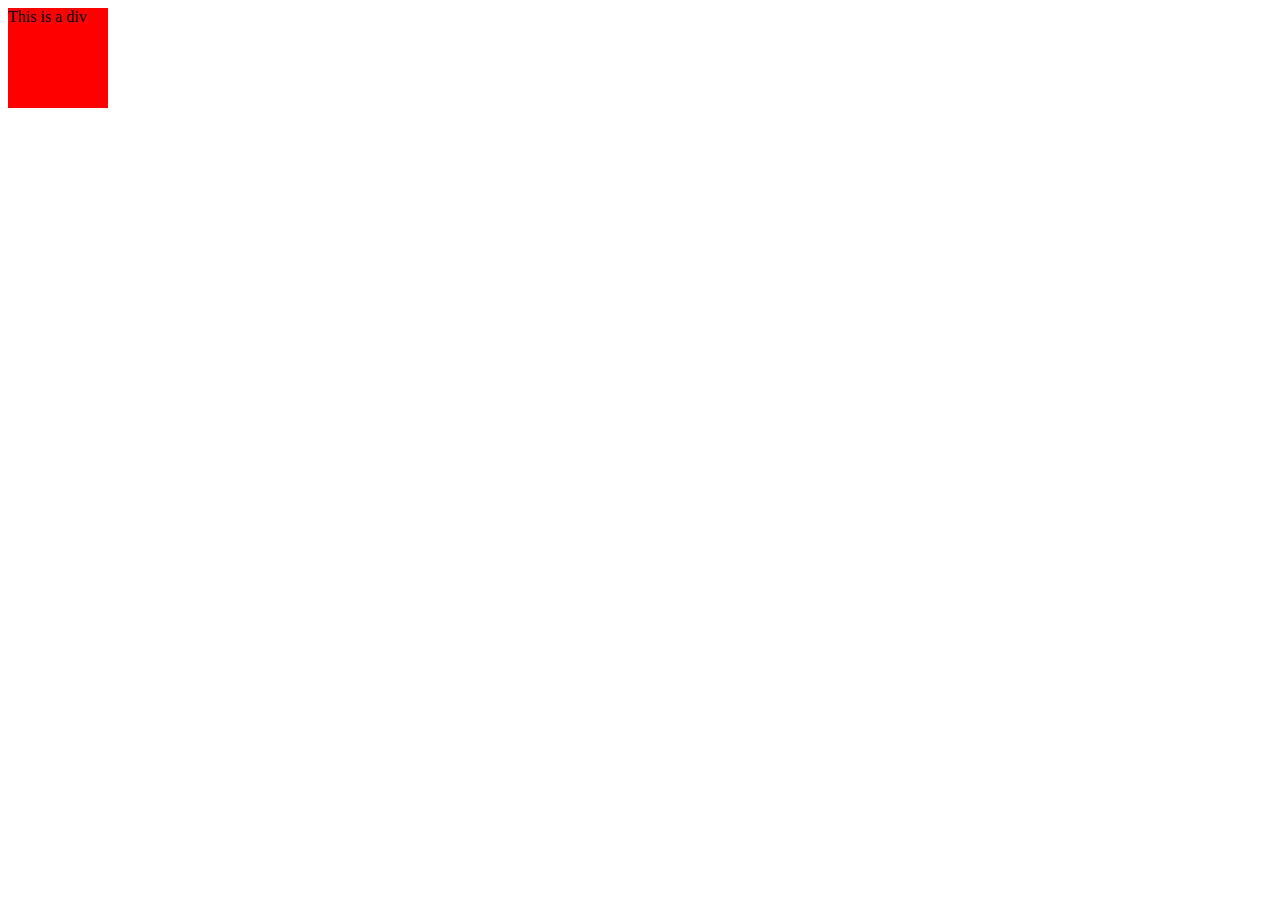
<file: taller_9_frontend_punto_11.html>
<!DOCTYPE html>
<html lang="en">
<head>
    <meta charset="UTF-8">
    <meta name="viewport" content="width=device-width, initial-scale=1.0">
    <link rel="stylesheet" href="taller_9_frontend_punto_11.css">
    <title>Punto once</title>
</head>
<body>
    <div>This is a div</div>
</body>
</html>
</file>
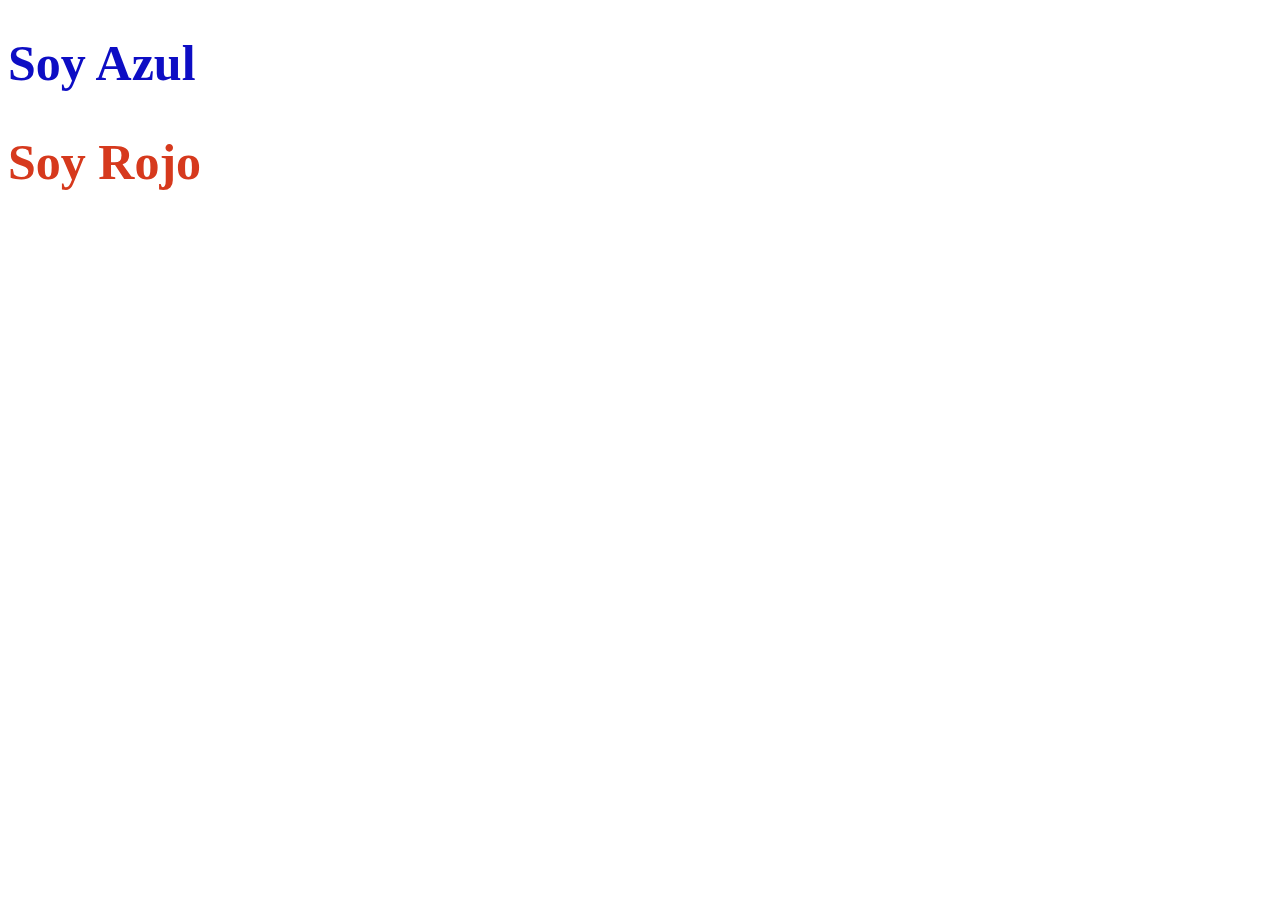
<file: taller_9_frontend_punto_4.html>
<!DOCTYPE html>
<html lang="es">
<head>
    <meta charset="UTF-8">
    <meta http-equiv="X-UA-Compatible" content="IE=edge">
    <link rel="stylesheet" href="taller_9_frontend_punto_4.css">
    <meta name="viewport" content="width=device-width, initial-scale=1.0">
    <title>Punto cuatro</title>
</head>
<body>
    <h1 id="azul">Soy Azul</h1>
    <h2 id="rojo">Soy Rojo</h2>
</body>
</html>
</file>
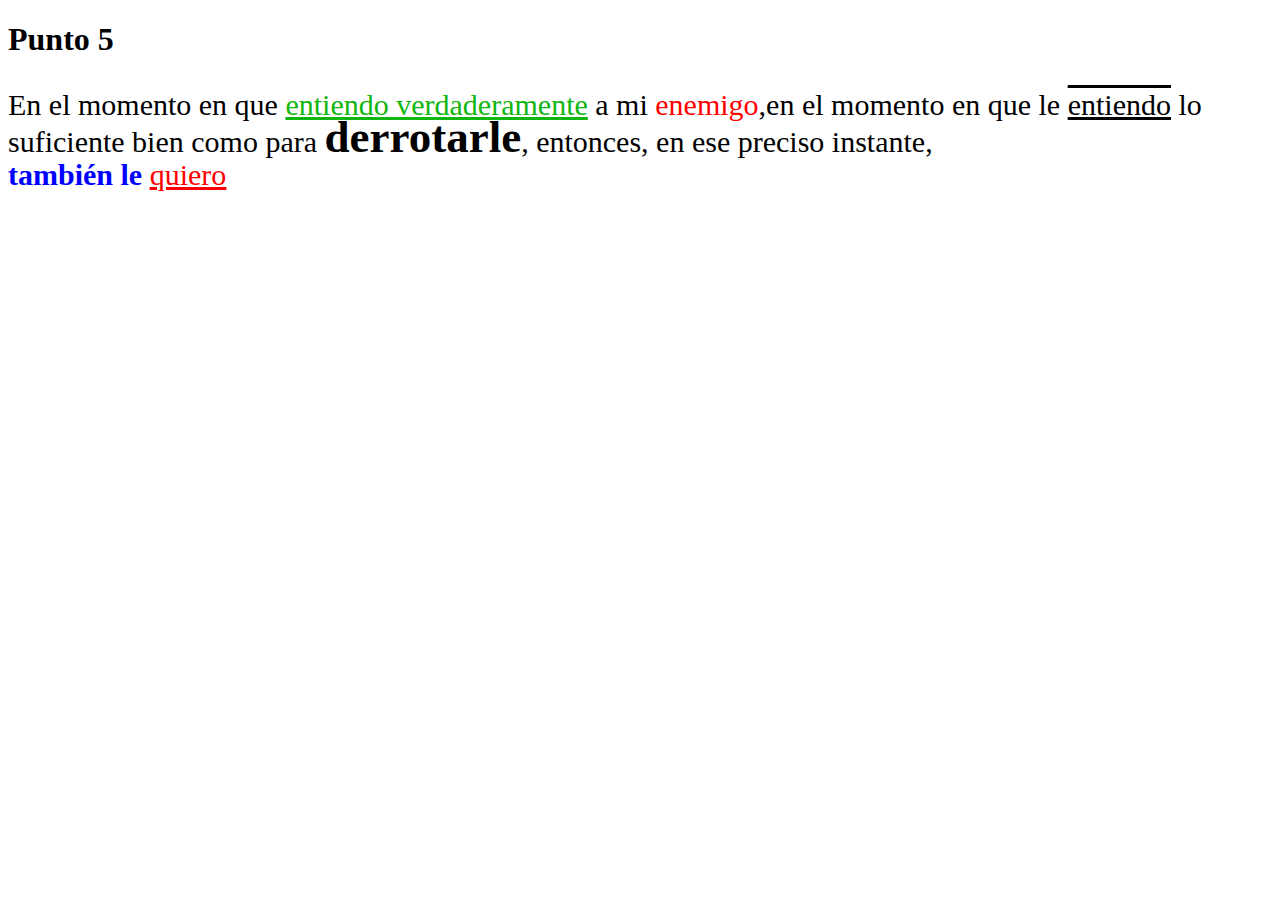
<file: taller_9_frontend_punto_5.html>
<!DOCTYPE html>
<html lang="es">

<head>
    <meta charset="UTF-8">
    <meta http-equiv="X-UA-Compatible" content="IE=edge">
    <link rel="stylesheet" href="taller_9_frontend_punto_5 .css">
    <meta name="viewport" content="width=device-width, initial-scale=1.0">

    <title>taller 9 frontend punto 5</title>
</head>

<body>
    <h1 id="titulo">Punto 5</h1>
    <p id="parrafo">En el momento en que <span id="verde">entiendo verdaderamente</span> a mi
        <span id="rojo">enemigo</span>,en el momento en que le
        <span id="resalto">entiendo</span> lo suficiente bien como para
        <span id="negrilla">derrotarle</span>, entonces, en ese preciso instante,<br>
        <span id="azul">también le</span> <span id="rojon">quiero</span>
    </p>
</body>

</html>
</file>
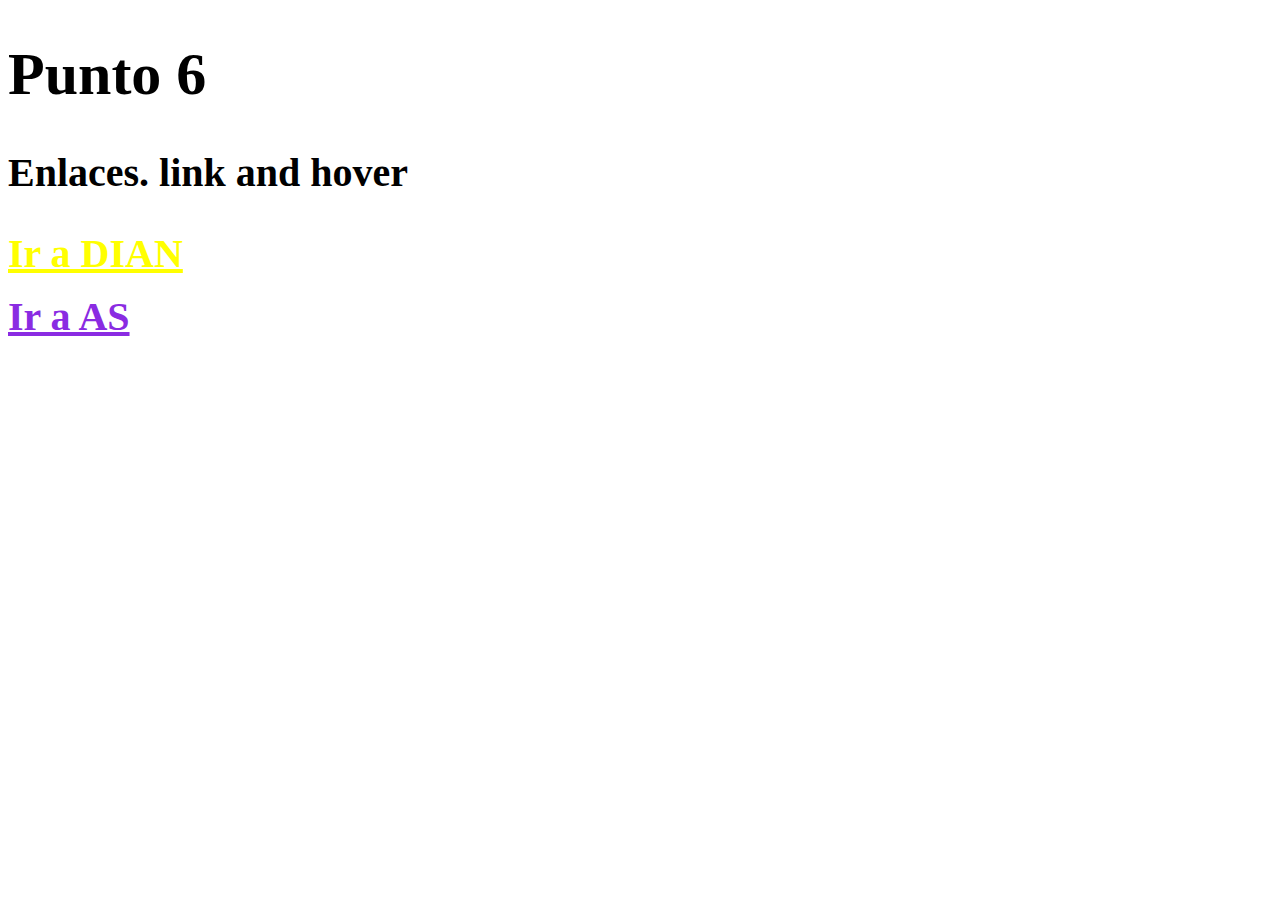
<file: taller_9_frontend_punto_6.html>
<!DOCTYPE html>
<html lang="es">

<head>
    <meta charset="UTF-8">
    <meta http-equiv="X-UA-Compatible" content="IE=edge">
    <meta name="viewport" content="width=device-width, initial-scale=1.0">
    <link rel="stylesheet" href="taller_9_frontend_punto_6.css">
    <title>Punto 6</title>
</head>

<body>
    <h1 id="title">Punto 6</h1>
    <h2 id="p1">Enlaces. link and hover</h2>
    <p><a id="p2" href="https://www.dian.gov.co/">Ir a DIAN</a></p>
    <p><a id="p3" href="https://colombia.as.com/">Ir a AS</a></p>
</body>

</html>
</file>
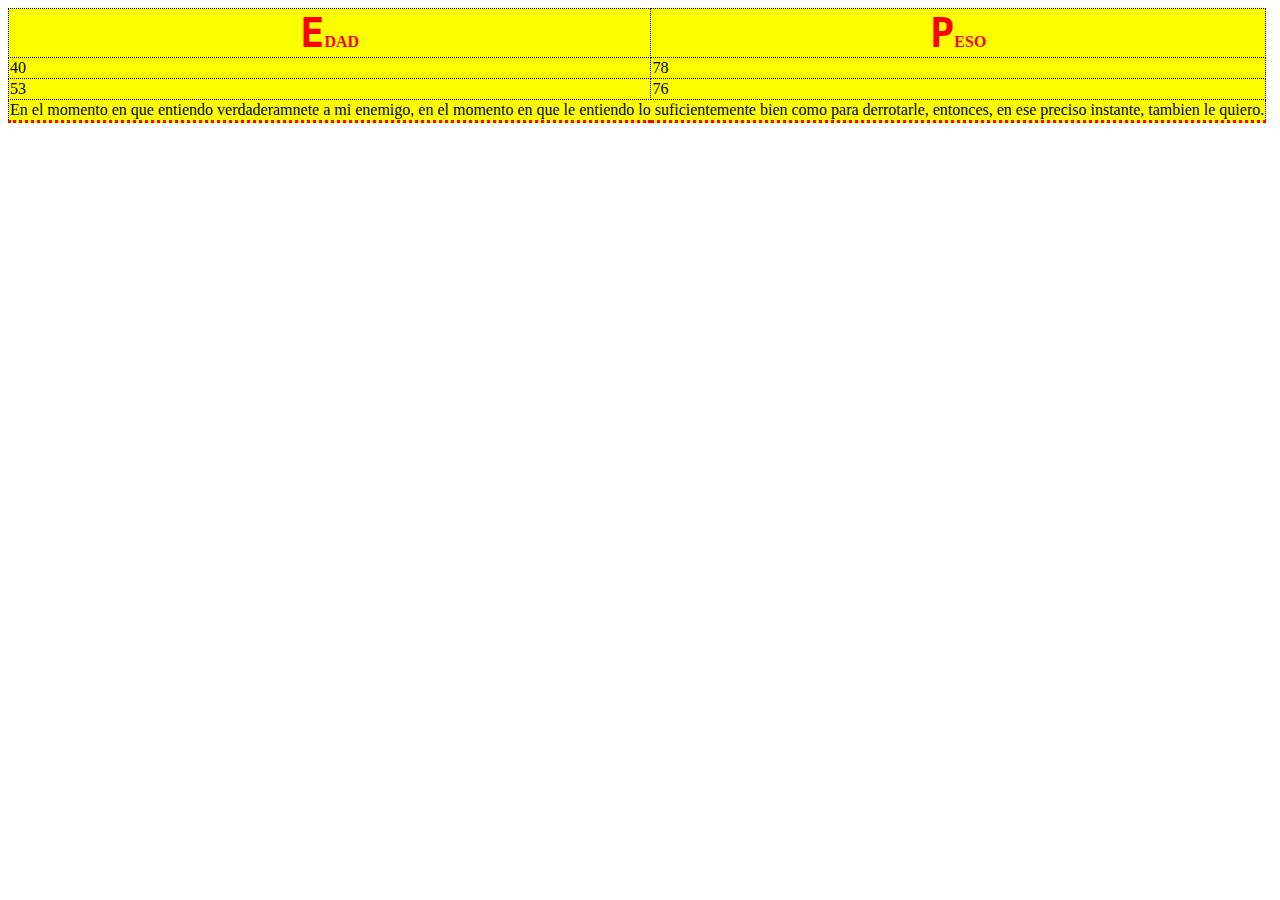
<file: taller_9_frontend_punto_9.html>
<!DOCTYPE html>
<html lang="en">

<head>
    <meta charset="UTF-8">
    <meta name="viewport" content="width=device-width, initial-scale=1.0">
    <link rel="stylesheet" href="taller_9_frontend_punto_9.css">
    <title>Punto 9</title>
</head>

<body>
    <table class="tabla_1">
        <tr>
            <th><samp id="negrita">E</samp>DAD</th>
            <th><samp id="negrita">P</samp>ESO</th>
        </tr>
        <tr>
            <td>40</td>
            <td>78</td>
        </tr>
        <tr>
            <td>53</td>
            <td>76</td>
        </tr>
        <tr>
            <td colspan="2">En el momento en que entiendo verdaderamnete a mi enemigo, en el momento en que le entiendo
                lo suficientemente bien como para derrotarle, entonces, en ese preciso instante, tambien le quiero.</td>
        </tr>
    </table>
</body>

</html>
</file>
<file: taller_9_frontend_punto_11.css>
/*Animación 1*/
div {
    width: 100px;
    height: 100px;
    position: relative;
    background-color: red;
    animation-name: example;
    animation-duration: 2s;
    animation-iteration-count: infinite;
}

@keyframes example {
    0% {
        background-color: blue;
        left: 0px;
    }

    50% {
        background-color: yellow;
        left: 200px;
    }

    100% {
        background-color: red;
        left: 0px;
    }
}
/*Animación 2*/
div {
    width: 100px;
    height: 100px;
    position: relative;
    background-color: red;
    animation-name: example;
    animation-duration: 4s;
    animation-iteration-count: infinite;
    animation-direction: alternate;
}

@keyframes example {
    0% {
        background-color: red;
        left: 0px;
        top: 0px;
    }

    25% {
        background-color: blue;
        left: 0px;
        top: 200px;
    }

    50% {
        background-color: green;
        left: 200px;
        top: 200px;
    }

    75% {
        background-color: yellow;
        left: 200px;
        top: 0px;
    }

    100% {
        background-color: red;
        left: 0px;
        top: 0px;
    }
}
</file>
<file: taller_9_frontend_punto_4.css>
#azul{
    font-size: 50px;  
    color: rgb(13, 13, 196);
}

#rojo{
    font-size: 50px;
    color: rgb(214, 57, 29);
}
</file>
<file: taller_9_frontend_punto_5 .css>
#titulo {
    
    font-weight: bolder;
}

#parrafo {
    line-height: 33px;
    font-size: 30px;
}

#verde {
    text-decoration: underline;
    color: rgb(15, 182, 15);
}

#rojo {
    color: red;
}

#resalto {
    text-decoration: underline overline;

}

#negrilla {
    font-weight: bold;
    font-size: 45px;

}

#azul {
    font-weight: bold;
    color: blue;
}

#rojon {

    text-decoration: underline;
    color: red;
}
</file>
<file: taller_9_frontend_punto_6.css>
#title {
    font-size: 60px;
    font-weight: bold;
}

#p1 {
    font-size: 40px;
    font-weight: bold;
}

#p2 {
    font-size: 40px;
    font-weight: bold;
    color: yellow;
    text-decoration: underline;
}

#p3 {
    font-size: 40px;
    font-weight: bold;
    color: blueviolet;
    text-decoration: underline;
}
</file>
<file: taller_9_frontend_punto_9.css>
.tabla_1 {
    background-color: yellow;
    border-collapse: collapse;
    border-bottom: dotted red;
}

.tabla_1 th {
    color: red;
}

.tabla_1 th,
td {
    border: 1px dotted black;
}

#negrita {
    font-size: 40px;
}
</file>
